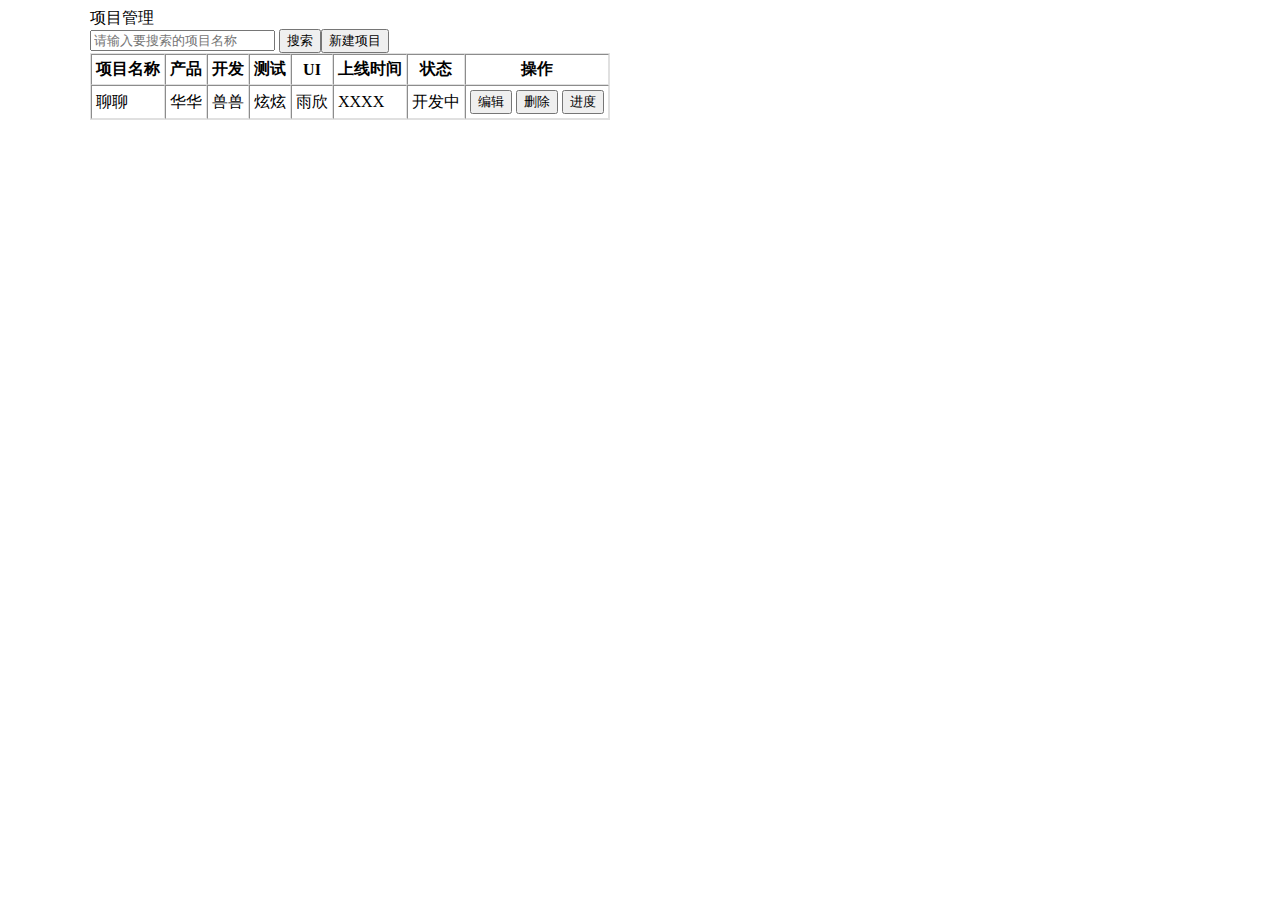
<file: 项目管理系统/index1.html>
<!DOCTYPE html>
<html>
<head>
	<title></title>
	<meta charset="utf-8">
	<style type="text/css">
	/*#339966原来的颜色*/

	</style>

	<link href="css/index.css" rel="stylesheet" type="text/css"/>
</head>
<body>
<div class="content">
	<div>项目管理</div>
	<div id="operation">
		<div class="search">
			<input type="text" placeholder="请输入要搜索的项目名称">
			<button>搜索</button>
		</div>
		<div class="newproject">
			<button>新建项目</button>
		</div>
	</div>
	<div id="list">
		<table class="projectlist" border="1px" cellspacing="0" cellpadding="4">
			<tr>
				<th>项目名称</th>
				<th>产品</th>
				<th>开发</th>
				<th>测试</th>
				<th>UI</th>
				<th>上线时间</th>
				<th>状态</th>
				<th>操作</th>
			</tr>
			<tr>
				<td>聊聊</td>
				<td>华华</td>
				<td>兽兽</td>
				<td>炫炫</td>
				<td>雨欣</td>
				<td>XXXX</td>
				<td>开发中</td>
				<td>
					<span>
						<button>编辑</button>
					</span>
					<span>
						<button>删除</button>
					</span>
					<span>
						<button>进度</button>
					</span>
				</td>
			</tr>
		</table>
	</div>
</div>


</body>
</html>
</file>
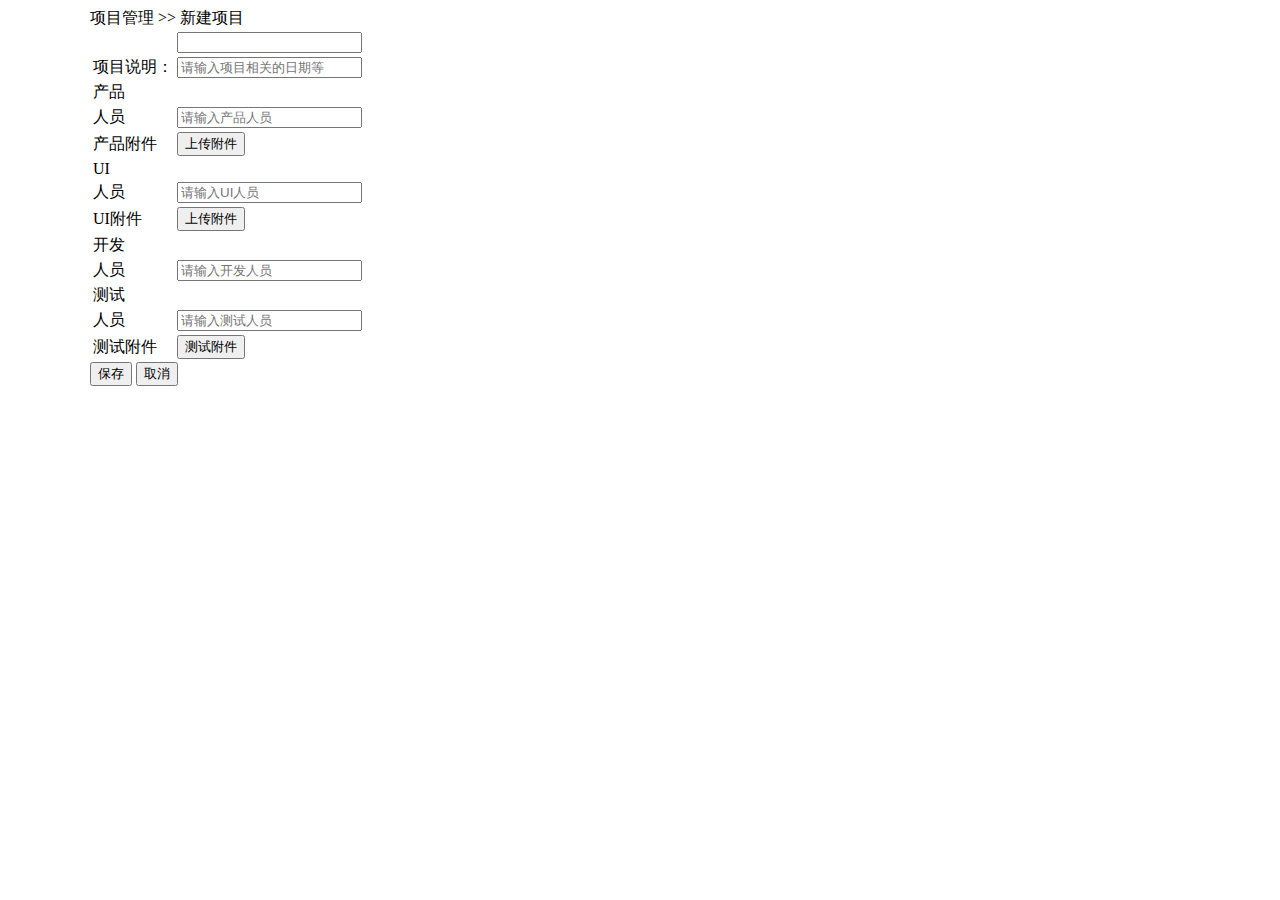
<file: 项目管理系统/newproject.html>
<!DOCTYPE html>
<html>
<head>
	<title></title>
	<meta charset="utf-8">
	<script language="javascript" type="text/javascript">
		function checkUser(){
			   var result = document.getElementById("projectid").value;
			   if(result == ""  ){
			     alert("项目名称不能为空");
			     return false;
			   }
			  // document.getElementById("formid").submit();
			}
	</script>
	<style type="text/css">
	/*#339966原来的颜色*/

	</style>

	<link href="css/newproject.css" rel="stylesheet" type="text/css"/>
</head>
<body>
<div class="content">
	<div>
		<span>项目管理</span>
		<span>>></span>
		<span>新建项目</span>
	</div>
	<div>
		<form id="formid" method="POST" action="http://127.0.0.1:8000/insert/" >
			<table>
				<tr>
					<td 项目名称：</td>
					<td>
						<input id="projectid" type="text" value="">
					</td>
				</tr>
				<tr>
					<td>项目说明：</td>
					<td>
						<input type="text" placeholder="请输入项目相关的日期等">
					</td>
				</tr>
				<tr>
					<td>产品</td>
				</tr>
				<tr>
					<td>人员</td>
					<td>
						<input type="text" placeholder="请输入产品人员">
					</td>
				</tr>
				<tr>
					<td>产品附件</td>
					<td>
						<button>上传附件</button>
					</td>
				</tr>
				<tr>
					<td>UI</td>
				</tr>
				<tr>
					<td>人员</td>
					<td>
						<input type="text" placeholder="请输入UI人员">
					</td>
				</tr>
				<tr>
					<td>UI附件</td>
					<td>
						<button>上传附件</button>
					</td>
				</tr>
				<tr>
					<td>开发</td>
				</tr>
				<tr>
					<td>人员</td>
					<td>
						<input type="text" placeholder="请输入开发人员">
					</td>
				</tr>
				<tr>
					<td>测试</td>
				</tr>
				<tr>
					<td>人员</td>
					<td>
						<input type="text" placeholder="请输入测试人员">
					</td>
				</tr>
				<tr>
					<td>测试附件</td>
					<td>
						<button>测试附件</button>
					</td>
					
				</tr>
			</table>
			<div>
				<button onclick="checkUser();">保存</button>
				<button>取消</button>
			</div>
		</form>
	</div>
	

</body>
</html>
</file>
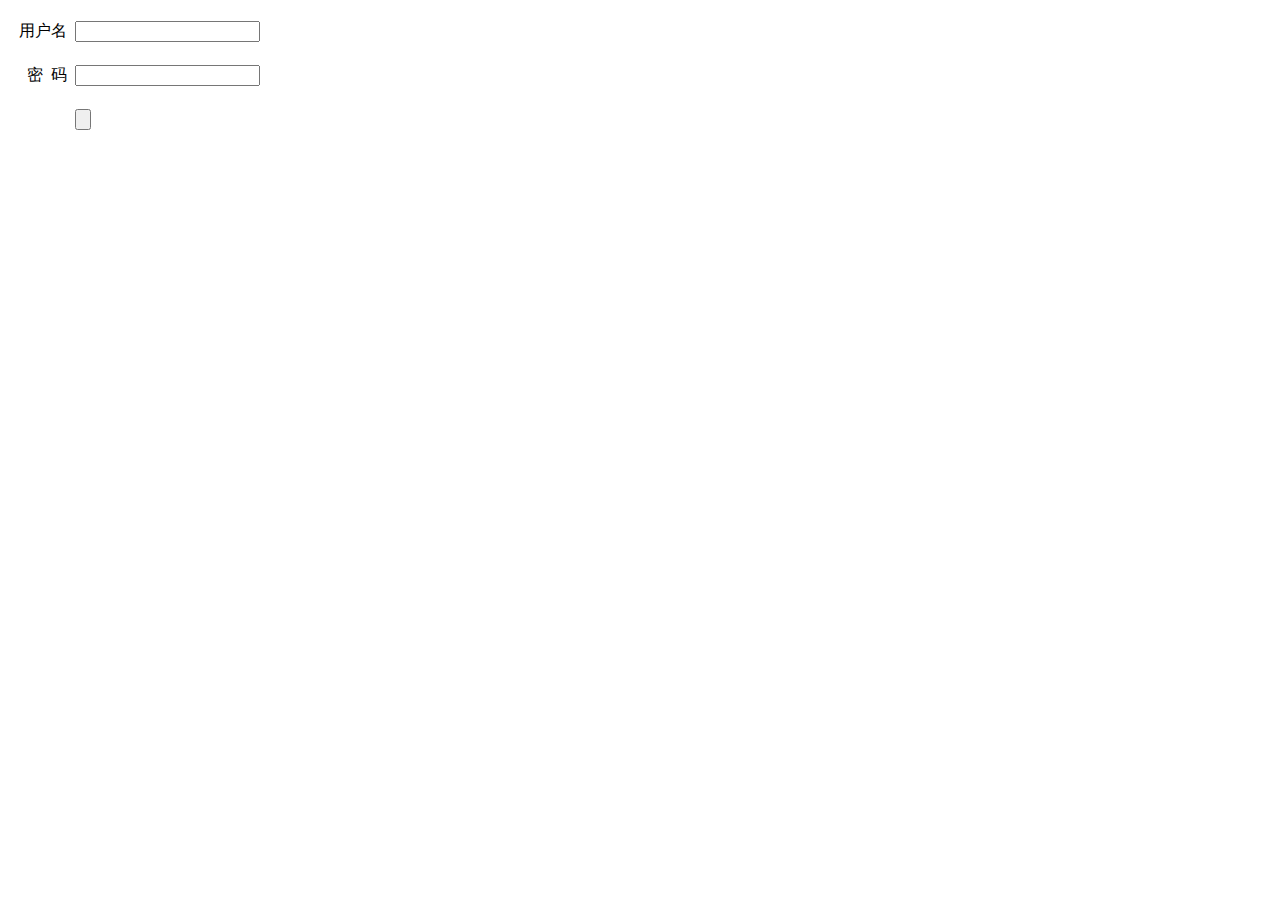
<file: 项目管理系统/testform.html>
<!DOCTYPE html>
<html>
<head>
  <title></title>
  <meta charset="utf-8">
  <script language="javascript" type="text/javascript">
    function checkUser(){
       var result = document.getElementById("userid").value;
       var password = document.getElementById("userpassid").value;
       if(result == ""  ){
         alert("用户名不能为空");
         return false;
       }
       if(password == ""  ){
        alert("密码不能为空");
         return false;
       }else{
       return true;
       }
    }
  </script>
  <style type="text/css">
  /*#339966原来的颜色*/

  </style>

  <link href="css/newproject.css" rel="stylesheet" type="text/css"/>
</head>
<body>
  <form id="formid"  name= "myform" method = 'post'  action = 'user_login_submit.action' onsubmit = "return checkUser();" >
            <table width="100%" border="0">
              <tr>
                <td width="60" height="40" align="right">用户名&nbsp;</td>
                <td><input type="text" value="" class="text2" name = "username" id = "userid"/></td>
              </tr>
              <tr>
                <td width="60" height="40" align="right">密&nbsp;&nbsp;码&nbsp;</td>
                <td><input type="password" value="" class="text2" name = "userpass" id = "userpassid"/></td>
              </tr>
              <tr>
                <td width="60" height="40" align="right">&nbsp;</td>
                <td><div class="c4">
                    <input type="submit" value="" class="btn2"  />
                    </div>
                </td>
              </tr>
            </table>
  </form>

</body>
</html>
</file>
<file: 项目管理系统/css/index.css>
.content{
	width:1100px;
	height:100%px;
	margin:auto;
}
#operation{
	width: 1100px;
	float: left;
}
#list{
	width: 1100px;
	float: left;
}
.search{
	float: left;
}
.newproject{
	float: left;
}
.projectlist{
	float: left;
	border: thin solid #E0E0E0;
}
</file>
<file: 项目管理系统/css/newproject.css>
.content{
	width:1100px;
	height:100%px;
	margin:auto;
}
</file>
